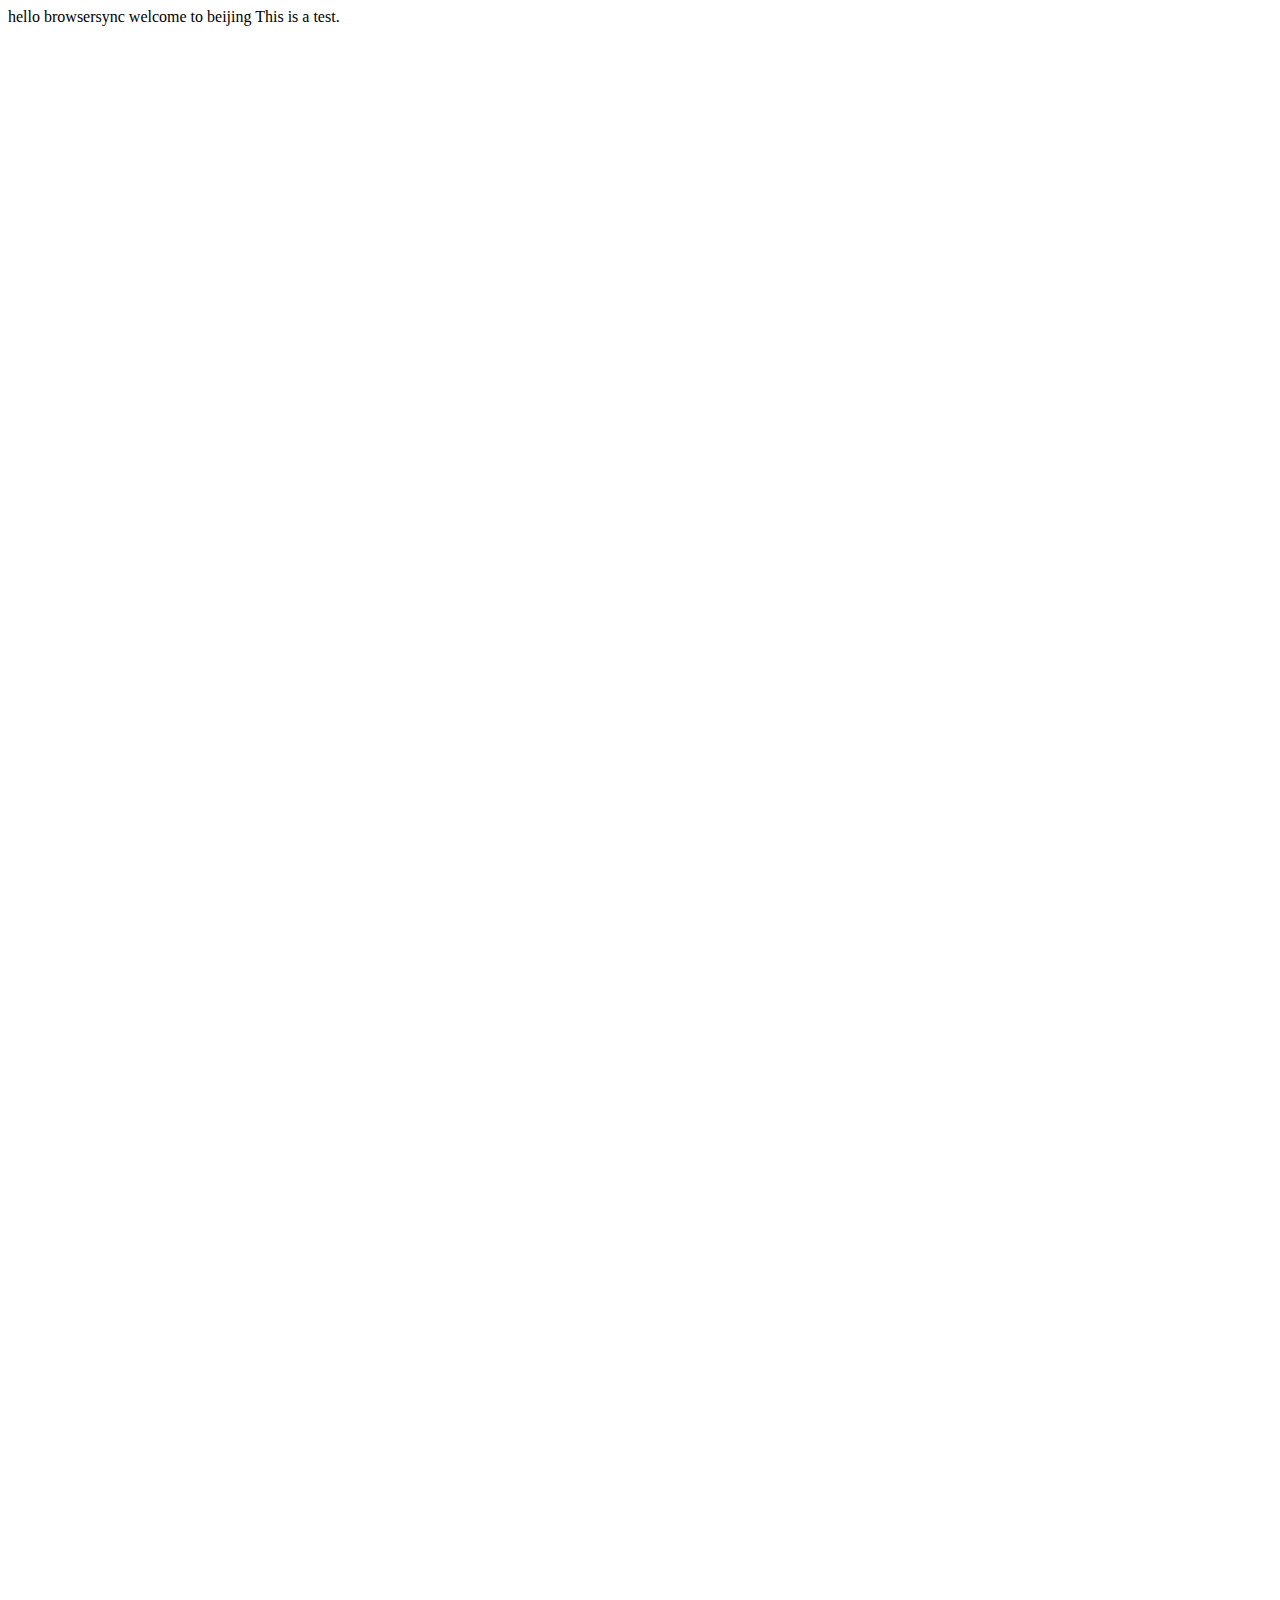
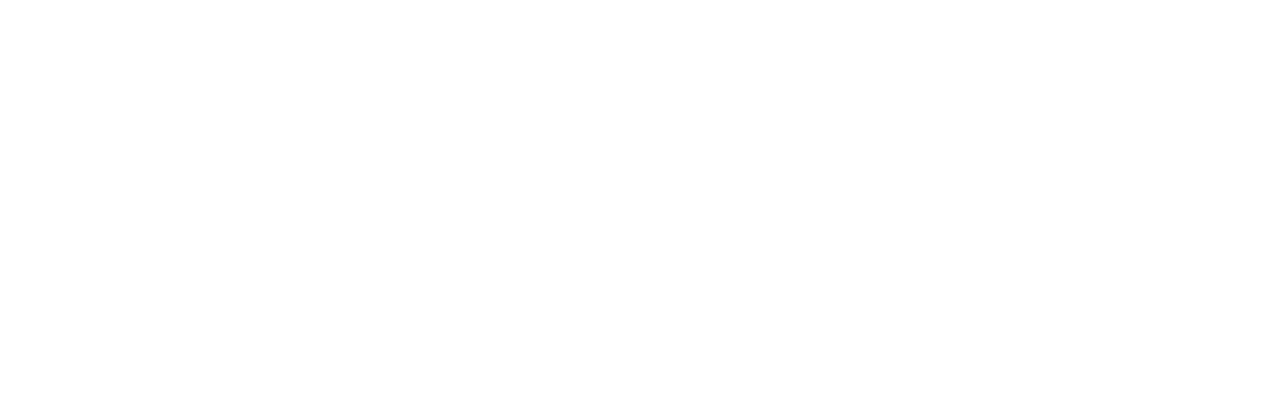
<file: browsersync/demo/index.html>
<!DOCTYPE html>
<html>
<head>
	<title>hello browsersync</title>
	<link rel="stylesheet" type="text/css" href="./index.css">
</head>
<body>
	hello browsersync

	welcome to beijing

	This is a test.
</body>
</html>
</file>
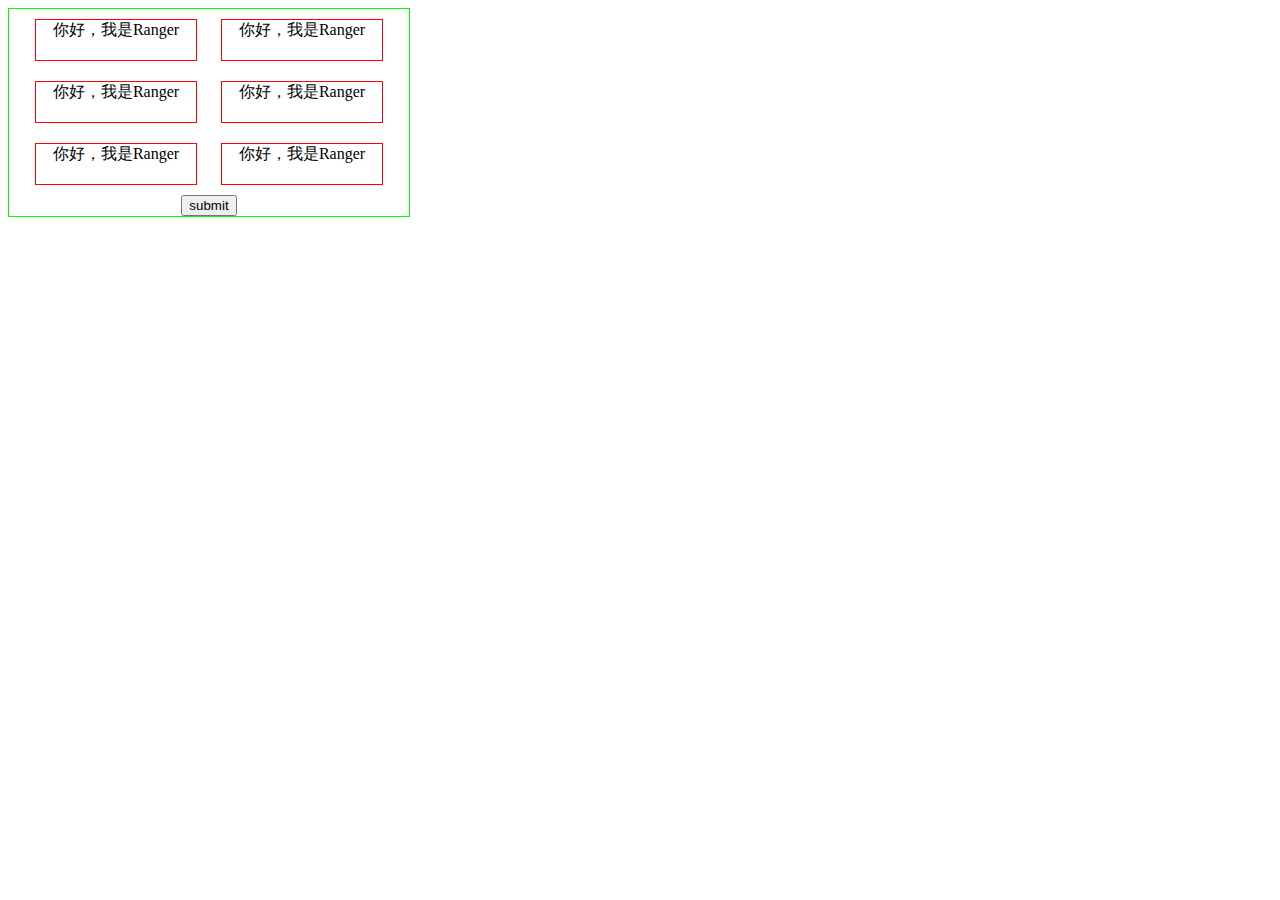
<file: IE/demo-01/index.html>
<!DOCTYPE html>
<html lang="en">
<head>
    <meta charset="UTF-8">
    <meta name="viewport" content="width=device-width, initial-scale=1.0">
    <meta http-equiv="X-UA-Compatible" content="ie=edge">
    <title>align-items 导致 width 超出父元素</title>
    <style>
        .wrap {
            width: 400px;
            border: 1px solid #0f0;
            display: flex;
            flex-direction: column;
            align-items: center;
        }

        .options {
            text-align: center;
            max-width: 400px;
        }

        .item {
            display: inline-block;
            width: 160px;
            height: 40px;
            border: 1px solid #f00;
            margin: 10px;
        }
    </style>
</head>
<body>
    <div class="wrap">
        <div class="options">
            <div class="item">你好，我是Ranger</div>
            <div class="item">你好，我是Ranger</div>
            <div class="item">你好，我是Ranger</div>
            <div class="item">你好，我是Ranger</div>
            <div class="item">你好，我是Ranger</div>
            <div class="item">你好，我是Ranger</div>
        </div>
        <button>submit</button>
    </div>
</body>
</html>
</file>
<file: browsersync/demo/index.css>
/*
* @Author: maoying.hu
* @Date:   2018-08-24 11:33:40
* @Last Modified by:   maoying.hu
* @Last Modified time: 2018-08-24 11:33:55
*/

body {
	height: 2000px;
}
</file>
